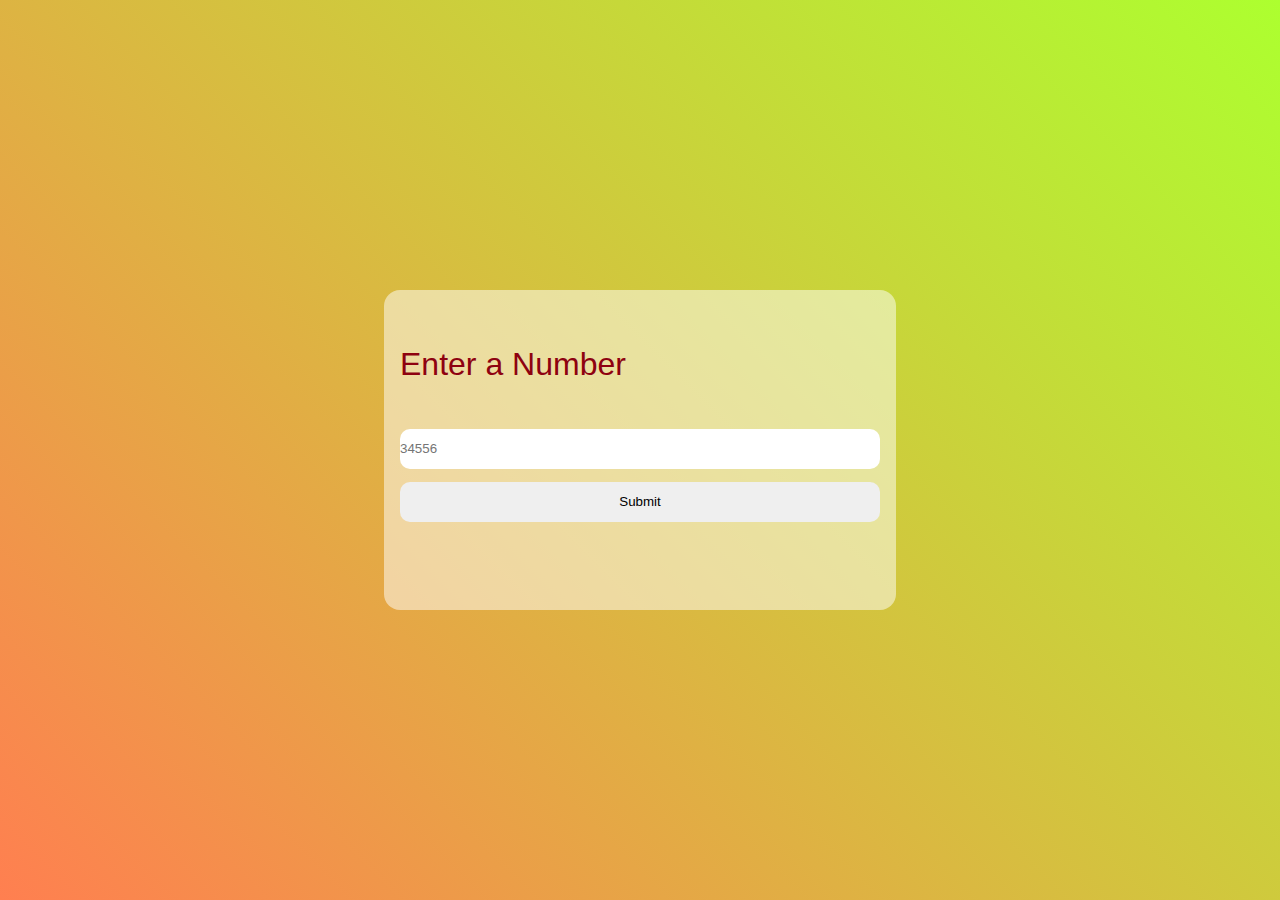
<file: project/index.html>
<!DOCTYPE html>
<html lang="en">
<head>
    <link rel="stylesheet" href="style.css">
    <meta charset="UTF-8">
    <meta http-equiv="X-UA-Compatible" content="IE=edge">
    <meta name="viewport" content="width=device-width, initial-scale=1.0">
    <title>Document</title>
</head>
<body>
    
    <div class="container">
        <label id="labelOne" for="number">Enter a Number</label> 
        <input type="text" id="number" name="number" placeholder="34556">
        <button type="button" id="submit">Submit</button>
        <label id="labelTwo"></label>
    </div>

    <script src="./app.js"></script>
</body>
</html>
</file>
<file: project/style.css>
*{
    margin: 0;
    padding: 0;
    box-sizing: border-box;
    font-family: 'Trebuchet MS', 'Lucida Sans Unicode', 'Lucida Grande', 'Lucida Sans', Arial, sans-serif;
}

body{
    background: linear-gradient(45deg, coral, greenyellow);
    height: 100vh;
    display: flex;
    justify-content: center;
    align-items: center;
}

.container{
    height: 20em;
    width: 40%;
    display: flex;
    flex-direction: column;
    justify-content: center;
    background-color: rgba(255, 255, 255, 0.5);
    padding: 1em;
    border-radius: 1em;
}

.container:hover{
    box-shadow: 3px 3px 10px;
    transform: scale(1.03);
    transition: all .5s;
}

.container label, .container input, .container button{
    display: block;
}

.container label{
    font-size: 2em;
    color: rgb(142, 2, 16);
    padding: 1em 0;
}

.container input[type="text"]{
    height: 3em;
    margin: 1em 0;
    border-radius: 10px;
    border-style: none;
    color: red;
}

.container button{
    /* margin: 1em 0; */
    height: 3em;
    border-radius: 10px;
    border-style: none;
}

.container button:hover{
    background: linear-gradient(45deg, #da0707, #350479);
    color: #fff;
}
</file>
